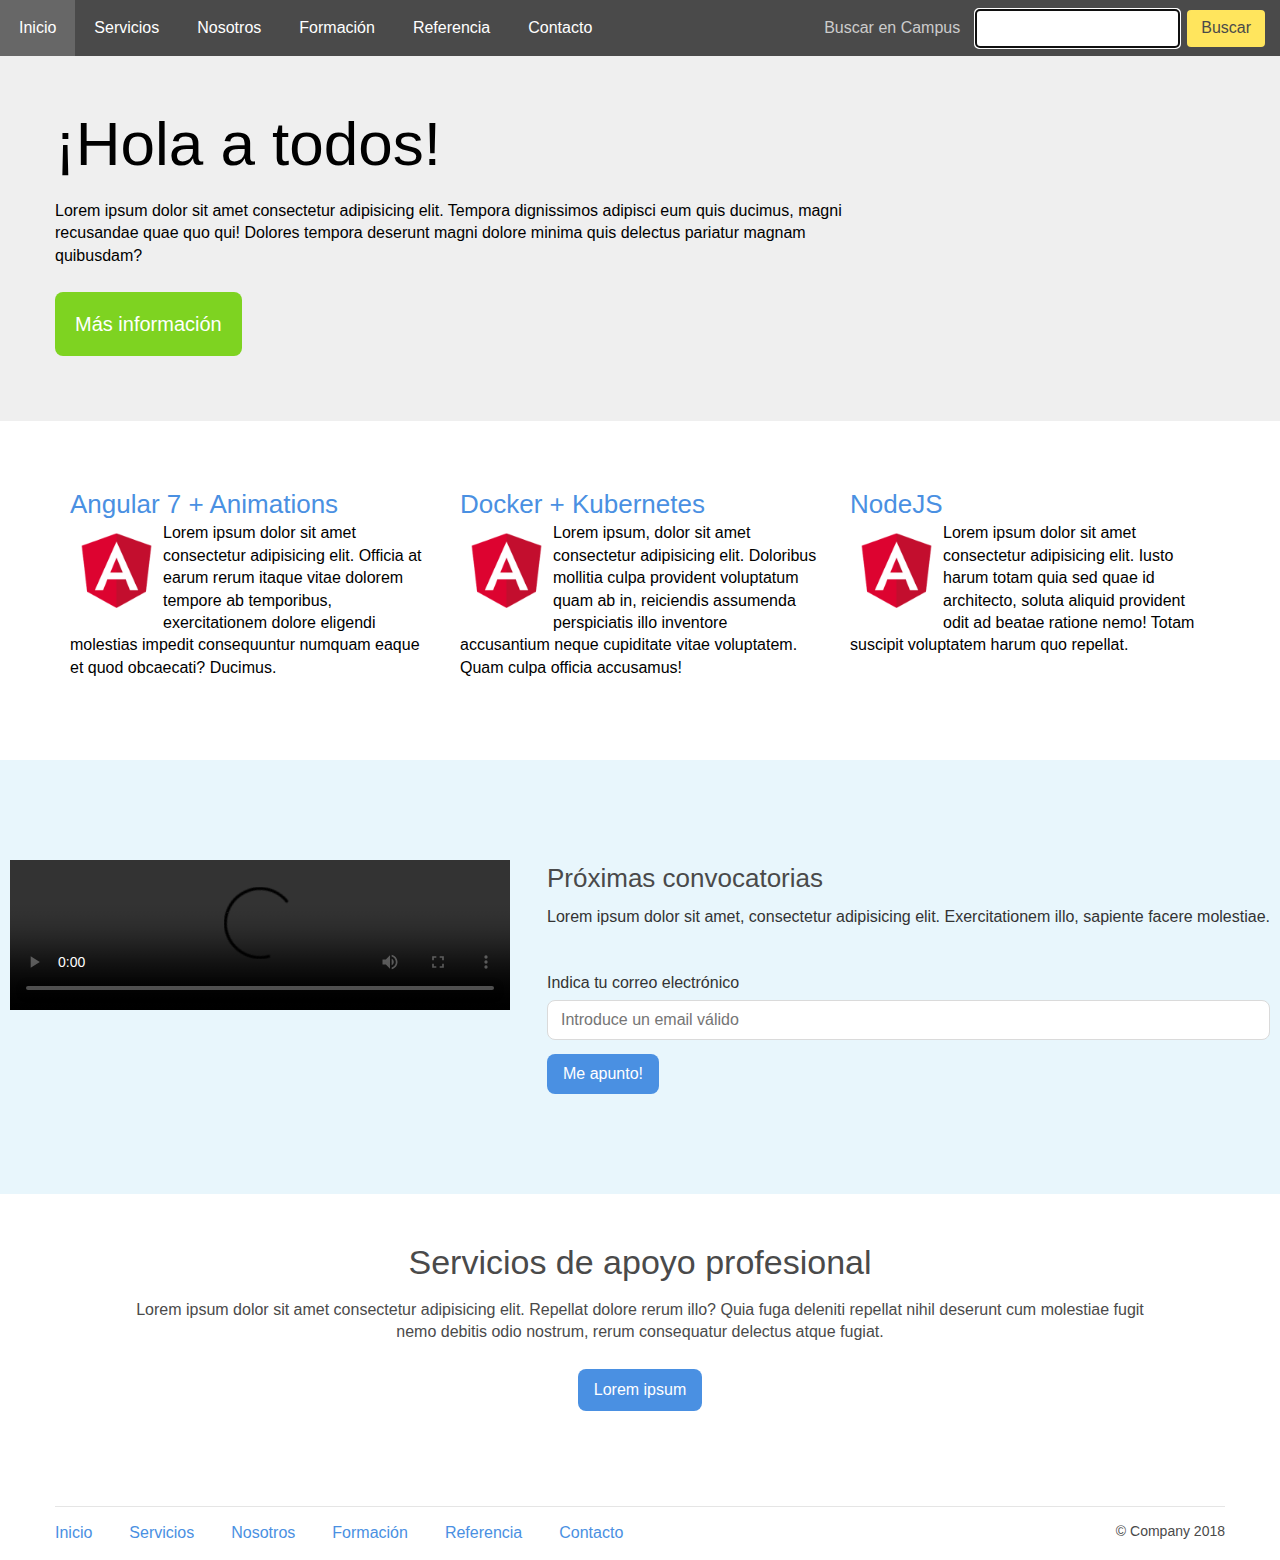
<file: home.html>
<!DOCTYPE html>
<html lang="es">

<head>
  <meta charset="UTF-8">
  <meta name="viewport" content="width=device-width, initial-scale=1.0">
  <meta http-equiv="X-UA-Compatible" content="ie=edge">
  <title>Document</title>
  <link rel="stylesheet" href="css/style-home.css">
  <script src="https://code.jquery.com/jquery-3.4.0.slim.min.js"
    integrity="sha256-ZaXnYkHGqIhqTbJ6MB4l9Frs/r7U4jlx7ir8PJYBqbI=" crossorigin="anonymous"></script>
  <script src="main.js"></script>
</head>

<body>
  <header class="site-header">
    <div class="search-small">
      <form action="#">
        <button type="button" class="search-small__btn">
          <svg class="search-small__logo" xmlns="http://www.w3.org/2000/svg" viewBox="0 0 56.966 56.966"><path d="M55.146 51.887L41.588 37.786c3.486-4.144 5.396-9.358 5.396-14.786 0-12.682-10.318-23-23-23s-23 10.318-23 23 10.318 23 23 23c4.761 0 9.298-1.436 13.177-4.162l13.661 14.208c.571.593 1.339.92 2.162.92.779 0 1.518-.297 2.079-.837 1.192-1.147 1.23-3.049.083-4.242zM23.984 6c9.374 0 17 7.626 17 17s-7.626 17-17 17-17-7.626-17-17 7.626-17 17-17z"/></svg>
        </button>
        <input type="search" class="search-small__control">
        <button type="button" class="search-small__close ">
          <svg class="search-small__logo--close" xmlns="http://www.w3.org/2000/svg" viewBox="0 0 212.982 212.982"><path d="M131.804 106.491l75.936-75.936c6.99-6.99 6.99-18.323 0-25.312-6.99-6.99-18.322-6.99-25.312 0L106.491 81.18 30.554 5.242c-6.99-6.99-18.322-6.99-25.312 0-6.989 6.99-6.989 18.323 0 25.312l75.937 75.936-75.937 75.937c-6.989 6.99-6.989 18.323 0 25.312 6.99 6.99 18.322 6.99 25.312 0l75.937-75.937 75.937 75.937c6.989 6.99 18.322 6.99 25.312 0 6.99-6.99 6.99-18.322 0-25.312l-75.936-75.936z" fill-rule="evenodd" clip-rule="evenodd"/></svg>
        </button>
      </form>
    </div>
    <button class="navbar__toggler" type="button">
      <span class="navbar__hamburger"></span>
      Menú
    </button>
    <nav class="navbar">
        <button type="button" class="search-small__close ">
            <svg class="search-small__logo--close" xmlns="http://www.w3.org/2000/svg" viewBox="0 0 212.982 212.982"><path d="M131.804 106.491l75.936-75.936c6.99-6.99 6.99-18.323 0-25.312-6.99-6.99-18.322-6.99-25.312 0L106.491 81.18 30.554 5.242c-6.99-6.99-18.322-6.99-25.312 0-6.989 6.99-6.989 18.323 0 25.312l75.937 75.936-75.937 75.937c-6.989 6.99-6.989 18.323 0 25.312 6.99 6.99 18.322 6.99 25.312 0l75.937-75.937 75.937 75.937c6.989 6.99 18.322 6.99 25.312 0 6.99-6.99 6.99-18.322 0-25.312l-75.936-75.936z" fill-rule="evenodd" clip-rule="evenodd"/></svg>
          </button>
      <a href="#" class="navbar__item">Inicio</a>
      <a href="#" class="navbar__item">Servicios</a>
      <a href="#" class="navbar__item">Nosotros</a>

      <!-- Dropdown -->
      <div class="dropdown dropdown--link navbar__item">
        <button type="button" class="dropdown__btn" aria-expanded="false">Formación</button>
        <div class="dropdown__menu">
          <ul class="dropdown__list">
            <li><a href="#" class="dropdown__item">Angular 7 + Animations - <span class="dropdown__info">18 Ene
                  2019</span></a></li>
            <li><a href="#" class="dropdown__item">Angular 7 Avanzado - <span
                  class="dropdown__info">Proximamente</span></a></li>
            <li><a href="#" class="dropdown__item">Docker + Kubernetes - <span
                  class="dropdown__info">Proximamente</span></a></li>
            <li><a href="#" class="dropdown__item">NodeJS - <span class="dropdown__info">Proximamente</span></a></li>
            <li><a href="#" class="dropdown__item">CSS + Sass Avanzado - <span
                  class="dropdown__info">Proximamente</span></a></li>
            <li><a href="#" class="dropdown__item">VueJS 2 - <span class="dropdown__info">Proximamente</span></a></li>
          </ul>
        </div>
      </div>
      <!--//.dropdown -->

      <a href="#" class="navbar__item">Referencia</a>
      <a href="#" class="navbar__item">Contacto</a>
    </nav>

    <form action="..." class="search">
      <label for="search" class="search__label">Buscar en Campus</label>
      <div class="dropdown">
        <input type="search" id="search" class="dropdown__control" autofocus>
        <!--<div class="dropdown__menu">
          <ul>
            <li><a href="#" class="dropdown__item">Angular 7</a></li>
            <li><a href="#" class="dropdown__item">Angular 7 + Animations</a></li>
            <li><a href="#" class="dropdown__item">Angular 7 Avanzado</a></li>
          </ul>
          <p role="heading" class="dropdown__heading">Otros cursos de formación</p>
          <ul>
            <li><a href="#" class="dropdown__item">Bootcamp</a></li>
          </ul>
        </div>-->
      </div>
      <button type="submit" class="search__btn">Buscar</button>
    </form>
  </header>

  <main>

    <section class="jumbotron">
      <div class="container">
        <h1 class="jumbotron__heading">¡Hola a todos!</h1>
        <div class="jumbotron__body">
          <p>Lorem ipsum dolor sit amet consectetur adipisicing elit. Tempora dignissimos adipisci eum quis ducimus,
            magni <strong>recusandae quae quo qui</strong>! Dolores tempora deserunt magni dolore minima quis delectus
            pariatur magnam quibusdam?</p>
          <a href="#" class="jumbotron__btn btn btn--success btn--lg">Más información</a>
        </div>
      </div>
    </section>

    <!-- Lista cursos -->
    <div class="media">
      <div class="container container--flexbox">
        <article class="media__item">
          <h2 class="media__heading"><a href="#" class="media__link">Angular 7 + Animations</a></h2>
          <img src="images/angular.png" alt="" class="media__media">
          <div class="media__body">
            <p>Lorem ipsum dolor sit amet consectetur adipisicing elit. Officia at earum rerum itaque vitae dolorem
              tempore ab temporibus, exercitationem dolore eligendi molestias impedit consequuntur numquam eaque et quod
              obcaecati? Ducimus.</p>
          </div>
        </article>
        <article class="media__item">
          <h2 class="media__heading"><a href="#" class="media__link">Docker + Kubernetes</a></h2>
          <img src="images/angular.png" alt="" class="media__media">
          <div class="media__body">
            <p>Lorem ipsum, dolor sit amet consectetur adipisicing elit. Doloribus mollitia culpa provident voluptatum
              quam ab in, reiciendis assumenda perspiciatis illo inventore accusantium neque cupiditate vitae
              voluptatem. Quam culpa officia accusamus!</p>
          </div>
        </article>
        <article class="media__item">
          <h2 class="media__heading"><a href="#" class="media__link">NodeJS</a></h2>
          <img src="images/angular.png" alt="" class="media__media">
          <div class="media__body">
            <p>Lorem ipsum dolor sit amet consectetur adipisicing elit. Iusto harum totam quia sed quae id architecto,
              soluta aliquid provident odit ad beatae ratione nemo! Totam suscipit voluptatem harum quo repellat.</p>
          </div>
        </article>
      </div>
    </div> <!-- //.cursos -->

    <article class="subscription">
      <div class="subscription__col-media">
        <video width="" controls class="subscription__media">
          <source src="..." type="...">
        </video>
      </div>
      <div class="subscription__col-body">
        <h2 class="subscription__heading">Próximas convocatorias</h2>
        <p>Lorem ipsum dolor sit amet, consectetur adipisicing elit. Exercitationem illo, sapiente facere molestiae.</p>
        <form action="#" class="newsletter">
          <div class="newsletter__form">
            <label for="email" class="newsletter__label">Indica tu correo electrónico</label>
            <input type="email" id="email" class="newsletter__control" placeholder="Introduce un email válido">
          </div>
          <button type="submit" class="newsletter__btn btn">Me apunto!</button>
        </form>
      </div>
    </article>

    <article class="jumbotron jumbotron--sm jumbotron--light">
      <h2 class="jumbotron__heading">Servicios de apoyo profesional</h2>
      <div class="jumbotron__body">
        <p>Lorem ipsum dolor sit amet consectetur adipisicing elit. Repellat dolore rerum illo? Quia fuga deleniti
          repellat nihil deserunt cum molestiae fugit nemo debitis odio nostrum, rerum consequatur delectus atque
          fugiat.</p>
        <a href="#" class="jumbotron__btn btn">Lorem ipsum</a>
      </div>
    </article>

  </main>

  <footer class="site-footer">
    <div class="container">
      <div class="container--flexbox">
        <ul class="list-inline">
          <li class="list-inline__item"><a href="#" class="list-inline__link">Inicio</a></li>
          <li class="list-inline__item"><a href="#" class="list-inline__link">Servicios</a></li>
          <li class="list-inline__item"><a href="#" class="list-inline__link">Nosotros</a></li>
          <li class="list-inline__item"><a href="#" class="list-inline__link">Formación</a></li>
          <li class="list-inline__item"><a href="#" class="list-inline__link">Referencia</a></li>
          <li class="list-inline__item"><a href="#" class="list-inline__link">Contacto</a></li>
        </ul>
        <span class="site-footer__copy">© Company 2018</span>
      </div>
    </div>
  </footer>

  <!-- <script src="js/dropdown.js"></script> -->

</body>

</html>
</file>
<file: css/style-home.css>
* {
  box-sizing: border-box;
}

/* ----------------------------------------
  RESET
---------------------------------------- */
html,
body,
div,
span,
applet,
object,
iframe,
h1,
h2,
h3,
h4,
h5,
h6,
p,
blockquote,
pre,
a,
abbr,
acronym,
address,
big,
cite,
code,
del,
dfn,
em,
img,
ins,
kbd,
q,
s,
samp,
small,
strike,
strong,
sub,
sup,
tt,
var,
b,
u,
i,
center,
dl,
dt,
dd,
ol,
ul,
li,
fieldset,
form,
label,
legend,
table,
caption,
tbody,
tfoot,
thead,
tr,
th,
td,
article,
aside,
canvas,
details,
embed,
figure,
figcaption,
footer,
header,
hgroup,
menu,
nav,
output,
ruby,
section,
summary,
time,
mark,
audio,
video {
  margin: 0;
  padding: 0;
  border: 0;
  font-size: 100%;
  font: inherit;
  vertical-align: baseline;
}
article,
aside,
details,
figcaption,
figure,
footer,
header,
hgroup,
menu,
nav,
section {
  display: block;
}
body {
  line-height: 1.4;
}
ol,
ul {
  list-style: none;
}
blockquote,
q {
  quotes: none;
}
blockquote:before,
blockquote:after,
q:before,
q:after {
  content: "";
  content: none;
}
table {
  border-collapse: collapse;
  border-spacing: 0;
}

/* ----------------------------------------
  DROPDOWN
---------------------------------------- */
[aria-expanded="false"] + .dropdown__menu {
  display: none;
}

.dropdown {
  position: relative;
}

.dropdown__btn {
  font-family: "Helvetica Neue", "Helvetica", Arial, sans-serif;
  font-size: 1rem;
}

.dropdown__menu {
  position: absolute;
  top: 100%;
  left: 0;
  z-index: 20;
  min-width: 15rem;
  border: 1px solid #ddd;
  margin-top: 4px;
  background-color: #fff;
  box-shadow: 1px 1px 10px rgba(0, 0, 0, 0.15);
}

.dropdown__menu--divider {
  border-top: 1px solid #ddd;
  margin: 0.4rem 0;
}

.dropdown__menu a {
  display: block;
  padding: 0.3rem 0.8rem;
  color: #333;
  text-decoration: none;
}

.dropdown__menu a:hover {
  background-color: #f5f5f5;
}

.dropdown--link .dropdown__btn {
  border: 0;
  padding: 0;
  background-color: transparent;
  color: #fff;
}

.dropdown__control {
  height: 37px;
  border: 0;
  border-radius: 4px;
  width: 203px;
}

.dropdown--link,
.dropdown__btn{
  cursor: pointer;
  outline: 0;
}

/* @media Tablet to down */
@media (max-width: 1023px) {
  .dropdown--link .dropdown__btn {
    font-size: 30px;
    width: 100%;
  }

  .search__label,
  .dropdown {
    display: none;
  }
}

/* ----------------------------------------
  GLOBAL
---------------------------------------- */
body {
  font-family: "Helvetica Neue", "Helvetica", Arial, sans-serif;
}
p,
ul,
ol,
dl {
  margin-bottom: 1rem;
}

.container {
  max-width: 1200px;
  margin: 0 auto;
  padding: 0 15px;
}

.container--flexbox {
  display: flex;
  flex-wrap: wrap;
}

/* ----------------------------------------
  HEADER
---------------------------------------- */
.site-header {
  height: 56px;
  display: flex;
  justify-content: space-between;
  background-color: #4a4a4a;
  color: #ccc;
  overflow: hidden;
}

/* Navbar
---------------------------------------- */

.navbar__item {
  display: flex;
  align-items: center;
  color: #fff;
  padding-right: 19px;
  padding-left: 19px;
  text-decoration: none;
}

.navbar__item:hover {
  background-color: rgba(255, 255, 255, 0.16);
}

/* Toggler Hamburger
------------------------*/

.navbar__toggler {
  border: 0;
  background-color: transparent;
  padding: 0;
  color: #fff;
  font-size: 1rem;
  display: inline-block;
  position: absolute;
  cursor: pointer;
  left: 0px;
  top: -2px;
  transition: all .15s linear;
  padding: 20px;
  outline: 0;
}

.navbar .search-small__close{
  right: 0;
}

@media (min-width:1024px){
  .navbar .search-small__close{
    display: none;
  }
}

.hide{
  overflow: hidden;
}

/* Hamburger
------------------------*/

.navbar__hamburger{
  width: 28px;
  height: 2px;
  background-color: #fff;
  display: inline-block;
  margin-right: 8px;
  margin-left: 8px;
  position: relative;
  transform: translate3d(0,-15px,0);
}

.navbar__hamburger::before,
.navbar__hamburger::after{
  content: '';
  width: 28px;
  height: 2px;
  background-color: #fff;
  display: inline-block;
  position: absolute;
}

.navbar__hamburger::before{
  margin-top: 10px;
  left: 0;
}

.navbar__hamburger::after{
  margin-top: 20px;
  left: 0;
}

/* @media Tablet to down */

@media (max-width: 1023px) {
  .navbar {
    position: fixed;
    top: 0;
    right: 0;
    bottom: 0;
    left: 0;
    z-index: 1000;
    padding-top: 50px;
    background-color: #4a4a4a;
    transform: translate3d(-100%, 0, 0);
    transition: transform 0.35s ease;
  }

  .show{
    transform: translate3d(0, 0, 0);
  }
  .navbar__item {
    font-size: 30px;
    padding: 20px 0;
    text-align: center;
    justify-content: center;
    line-height: 1;
  }
}

/* @media Desktop to up */
@media (min-width: 1024px) {
  .navbar {
    display: flex;
    height: 56px;
  }
  .navbar__toggler {
    display: none;
  }
}

/* Search form
---------------------------------------- */
.search {
  display: flex;
  align-items: center;
  padding-right: 15px;
}

.search__label {
  margin-right: 16px;
}

.search__btn {
  height: 37px;
  border: 0;
  border-radius: 4px;
  padding: 0 14px;
  background-color: #ffe55d;
  color: #4a4a4a;
  font-size: 16px;
  font-family: "Helvetica Neue", "Helvetica", Arial, sans-serif;
  margin-left: 8px;
  cursor: pointer;
}

@media (max-width:1023px){
  .search__btn{
    display: none
  }
}

/* ----------------------------------------
  JUMBOTRON
---------------------------------------- */

.jumbotron {
  padding: 45px 0 65px;
  background-color: #efefef;
}

@media (max-width:767px){
  .jumbotron {
    padding: 45px 0 65px;
  }

  .jumbotron__heading{
    font-size: 43px;
  }
}

@media (min-width: 768px) and (max-width: 1023px) {
  .jumbotron {
    padding: 45px 74px 65px;
  }
}

@media (min-width:768px){
  .jumbotron__heading {
    font-size: 62px;
    margin-bottom: 12px;
    font-weight: 300;
  }
}

.jumbotron__heading {
  margin-bottom: 12px;
  font-weight: 300;
}

.jumbotron__body {
  max-width: 833px;
}

.jumbotron__body p:last-of-type {
  margin-bottom: 25px;
}

.jumbotron--light {
  background-color: #fff;
  color: #4a4a4a;
}

/* Small version
---------------------------------------- */
.jumbotron--sm {
  text-align: center;
}

@media (min-width: 768px){
  .jumbotron--sm .jumbotron__heading {
    font-size: 34px;
  }

  .jumbotron--sm .jumbotron__body {
    max-width: 1040px;
    margin: 0 auto 30px auto;
  }
}

@media (max-width:767px){
  .jumbotron--sm .jumbotron__heading{
    font-size: 26px;
    margin-bottom: 22px;
  }
  .jumbotron--sm .jumbotron__body {
    max-width: 1040px;
    margin: 0 auto 30px auto;
    padding: 0 15px;
  }
  .jumbotron__btn{
    width: auto;
    padding: 0 10px;
  }

}

/* ----------------------------------------
  BUTTON
---------------------------------------- */
.btn {
  display: inline-block;
  border: 0;
  border-radius: 8px;
  font-family: "Helvetica Neue", "Helvetica", Arial, sans-serif;
  font-size: 1rem;
  text-decoration: none;
  padding: 10px 16px;
  background-color: #4a90e2;
  color: #fff;
  cursor: pointer;
}

.btn:hover,
.btn:focus {
  background-color: #3677c3;
}

.btn--success {
  background-color: #7ed321;
}

.btn--success:hover {
  background-color: #69b11a;
}

@media (min-width: 768px){
  .btn--lg {
    padding: 18px 20px;
    font-size: 20px;
  }
}

/* ----------------------------------------
  MEDIA
---------------------------------------- */

.media__link {
  font-size: 26px;
  color: #4a90e2;
  text-decoration: none;
}

@media (min-width: 1024px){
  .media__item {
    flex: 1 0 20%;
    padding: 0 15px;
  }

  .media__media{
    width: 93px;
    float: left;
  }

  .media__media::after{
    content: '';
    display: block;
    clear: both;
  }
}

@media (max-width: 767px){
  .media {
    padding: 40px 0 30px;
  }
  .media__item {
    flex: 1 0 100%;
    margin-bottom: 15px;
  }

  .media__item + .media__item{
    border-top: 4px solid #979797;
    padding-top: 31px;
  }

  .media__media{
    width: 100%;
  }

  .media__body p{
    line-height: 1.69;
  }
}

@media (min-width: 768px) and (max-width: 1023px) {
  .media{
    padding: 65px 0 50px ;
  }

  .media__item {
    flex: 1 0 50%;
    padding: 0 15px;
    margin-left: -15px;
  }

  .media__media{
    width: 100%;
    max-width: 100px;
    float: left;
  }

  .media__media::after{
    content: '';
    display: block;
    clear: both;
  }
}

  .media{
    padding: 65px 0;
  }

/* ----------------------------------------
  SUBSCRIPTION
---------------------------------------- */
.subscription {
  display: flex;
  background-color: #e8f6fc;
  justify-content: center;
  color: #4a4a4a;
}

@media (min-width: 768px){
  .subscription{
    padding: 100px 0;
    width: 100%;
  }
}

@media (max-width: 767px){
  .subscription{
    padding: 50px 15px 67px;
    flex-direction: column;
  }
  .subscription__col-media {
    flex: 0 1 auto;
    height: 100%;
    order: 3;
  }
  .subscription__heading {
    margin-bottom: 26px;
  }
}

.subscription__heading {
  font-size: 26px;
}

@media (min-width:768px){
  .subscription__heading {
    font-size: 26px;
    margin-bottom: 10px;
  }
}

.subscription p {
  color: #333333;
}

.subscription__media{
  width: 100%;
  height: auto;
}

/*------------------
---------------*/
@media (min-width: 768px) and (max-width: 1023px) {
  .subscription {
    padding: 43px 79px;
    flex-direction: column;
    justify-content: flex-start;
    align-items: flex-start;
  }
  .subscription__col-body {
    order: -1;
  }

  .subscription__col-media {
    flex-basis: auto;
    width: 100%;
    height: auto;
    margin: 38px auto 0 auto;
  }

  .site-footer .container--flexbox{
    flex-direction: column;
    justify-content: center;
    align-items: center;
  }

  .site-footer__copy {
    margin: 0;
  }
}

.subscription__col-body {
  flex-basis: auto;
}

.newsletter__label {
  display: inline-block;
  padding: 6px 0;
  color: #333333;
}

@media (max-width:767px){
  .subscription__col-body p{
    text-align: center;
    line-height: 1.69;
  }
  .subscription__col-body {
    width: 100%;
  }

  .subscription__heading{
    text-align: center;
  }

  .newsletter__control{
    width: 100%;
  }
  .newsletter__label {
    display: block;
    text-align: center;
    padding: 6px 0;

  }

  .newsletter__control::placeholder{
    text-align: center;
  }

  .newsletter__btn {
    display: block;
    width: 100%;
    margin-bottom: 45px;
  }

}

@media (min-width: 768px) and (max-width: 1023px) {
  .subscription__col-body {
    width: 80%;
  }
  .newsletter {
    display: flex;
    justify-content: flex-start;
    align-items: flex-end;
  }

  .newsletter__form {
    display: flex;
    flex-direction: column;
  }

  .newsletter__btn {
    margin-left: 14px;
    display: block;
  }

  .newsletter__control {
    outline: none;
    height: 40px;
    width: 288px;
  }

}

@media (min-width:1024px){
  .subscription__col-media{
    width: 500px;
    margin-right: 37px;
  }
  .newsletter__control{
    width: 100%;
  }
  .newsletter {
    margin-top: 37px;
  }
}

.newsletter__control {
  height: 40px;
  border-radius: 8px;
  border: solid 1px #dadada;
  color: #9b9b9b;
  font-size: 16px;
  padding-left: 13px;
}

.newsletter__btn {
  margin-top: 14px;
  height: 40px;
}

/* ----------------------------------------
  LIST INLINE
---------------------------------------- */
.list-inline {
  display: flex;
}

.list-inline__link {
  color: #4a90e2;
  text-decoration: none;
}

.list-inline__item + .list-inline__item {
  margin-left: 37px;
}

/* ----------------------------------------
  FOOTER
---------------------------------------- */
@media (max-width: 767px){
  .site-footer{
    display: none;
  }
}

.site-footer .container--flexbox {
  border-top: 1px solid #e5e5e5;
  padding-top: 15px;
}

.site-footer__copy {
  font-size: 14px;
  color: #4a4a4a;
}

@media (min-width:1024px){
  .site-footer__copy {
    margin-left: auto;
  }
}

/*---------------------
BUSCADOR DESPLEGABLE
-----------------*/
@media (max-width:1023px){
  .search-small{
    height: 50px;
    width: 100%;
    position: relative;
    z-index: 1000;
    margin-right: 15px;
    border:solid 2px transparent;
    transform: translate3d(92%,0,0);
    transition: all .15s linear 0ms;
  }
  .search-small__btn{
    position: relative;
    top: -2px;
    border: 0;
    background-color: transparent;
    font-size: 1.4rem;
    padding: 15px 28px 40px;
    outline: 0;
  }

  .search-small__logo{
    position: absolute;
    left: 12px;
    top: 14px;
    height: 25px;
    fill: #fff;
  }

  .search-small__logo--close{
    position: absolute;
    left: 21px;
    top: 22px;
    height: 16px;
    fill: rgba(255, 255, 255, 0.5);
  }

  .search-small__control{
    width: 86%;
    height: 100%;
    display: block;
    margin: 0 auto;
    position: absolute;
    left: 35px;
    color: #fff;
    font-size: 16px;
    border: transparent;
    background-color: transparent;
    outline: none;
  }

  .search-small__close{
    position: absolute;
    border: 0;
    right: -18px;
    top: -2px;
    padding: 27px;
    background-color: transparent;
    outline: none;
  }
}

@media (min-width:768px) and (max-width:1023px){
  .search-small{
    width: 50%;
    margin-left: auto;
  }
}

/*Transcion buscador desplegable
-------------------------*/
.search-small--open{
  border-bottom: solid 2px rgba(255, 255, 255, 0.5);
  transform: translate3d(15px,0,0);
}

@media (min-width:1024px){
  .search-small{
    display: none;
  }
}

/*Transicion de la hamburguesa
---------------------*/
@media (max-width:767px){
  .navbar__toggler--hidden{
    transform: translate3d(-120%,0,0);
    opacity: 0;
  }
}
</file>
